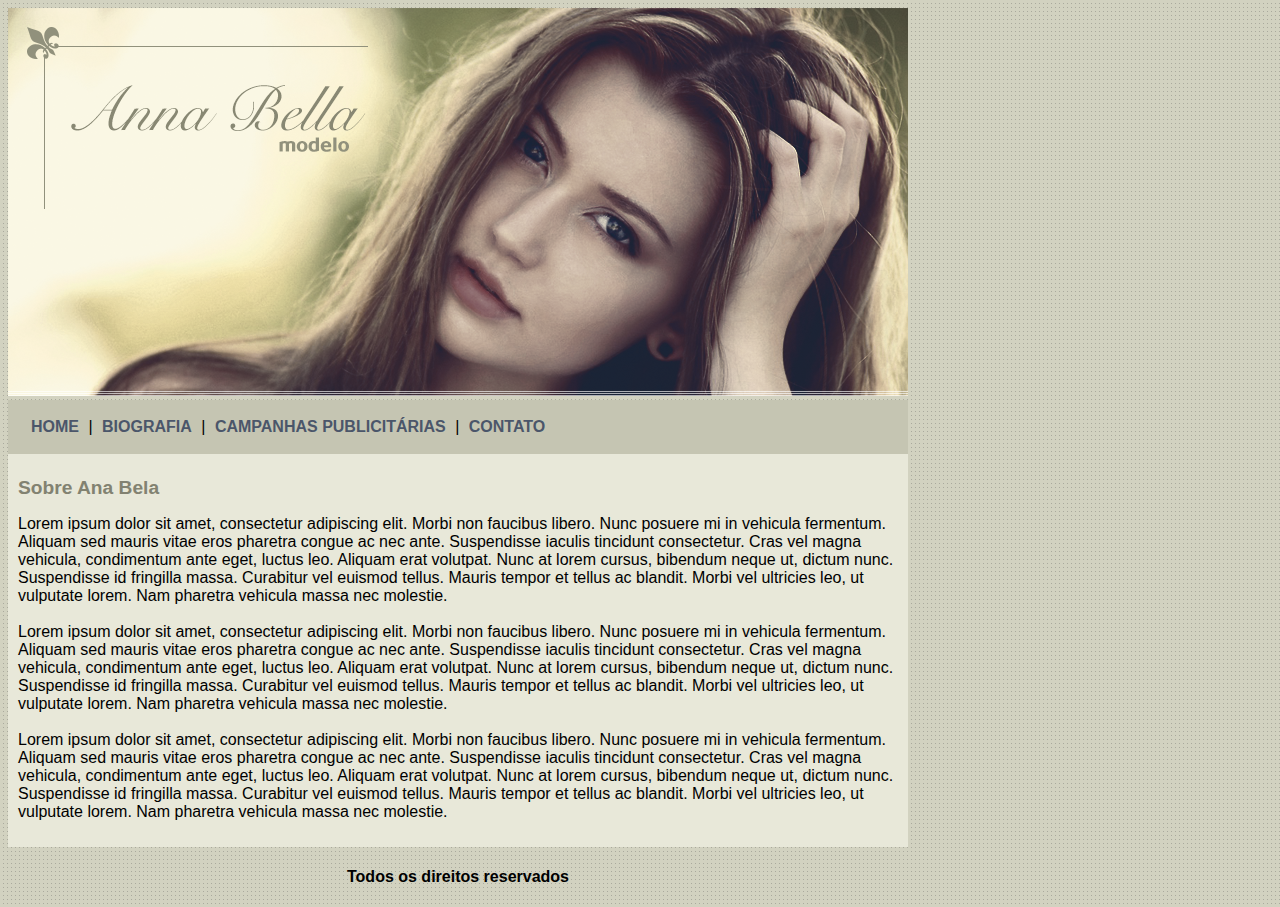
<file: Projeto2_AnaBela/index.html>
<!DOCTYPE html>
<html>
<head>
	<meta charset="utf-8">
	<title>Página principal</title>
	<link rel="stylesheet" type="text/css" href="estilos.css">
</head>

<body>
	
	<!--Minha div principal:-->
	<div id="principal">
		<img src="imagens/capa.png">

		<div id="menu">
			<a href="">HOME</a> | 
			<a href="biografia.html">BIOGRAFIA</a> |  
			<a href="campanhas_publicitarias.html">CAMPANHAS PUBLICITÁRIAS</a> | 
			<a href="contato.html">CONTATO</a> 
		</div>

		<div id="conteudo">
			<h1>Sobre Ana Bela</h1>

			<p>
				Lorem ipsum dolor sit amet, consectetur adipiscing elit. Morbi non faucibus libero. Nunc posuere mi in vehicula fermentum. Aliquam sed mauris vitae eros pharetra congue ac nec ante. Suspendisse iaculis tincidunt consectetur. Cras vel magna vehicula, condimentum ante eget, luctus leo. Aliquam erat volutpat. Nunc at lorem cursus, bibendum neque ut, dictum nunc. Suspendisse id fringilla massa. Curabitur vel euismod tellus. Mauris tempor et tellus ac blandit. Morbi vel ultricies leo, ut vulputate lorem. Nam pharetra vehicula massa nec molestie.

				<br><br>

				Lorem ipsum dolor sit amet, consectetur adipiscing elit. Morbi non faucibus libero. Nunc posuere mi in vehicula fermentum. Aliquam sed mauris vitae eros pharetra congue ac nec ante. Suspendisse iaculis tincidunt consectetur. Cras vel magna vehicula, condimentum ante eget, luctus leo. Aliquam erat volutpat. Nunc at lorem cursus, bibendum neque ut, dictum nunc. Suspendisse id fringilla massa. Curabitur vel euismod tellus. Mauris tempor et tellus ac blandit. Morbi vel ultricies leo, ut vulputate lorem. Nam pharetra vehicula massa nec molestie.

				<br><br>

				Lorem ipsum dolor sit amet, consectetur adipiscing elit. Morbi non faucibus libero. Nunc posuere mi in vehicula fermentum. Aliquam sed mauris vitae eros pharetra congue ac nec ante. Suspendisse iaculis tincidunt consectetur. Cras vel magna vehicula, condimentum ante eget, luctus leo. Aliquam erat volutpat. Nunc at lorem cursus, bibendum neque ut, dictum nunc. Suspendisse id fringilla massa. Curabitur vel euismod tellus. Mauris tempor et tellus ac blandit. Morbi vel ultricies leo, ut vulputate lorem. Nam pharetra vehicula massa nec molestie.
			</p>
		</div>

		<div>
			<h4 class="centralizar">Todos os direitos reservados</h4>
		</div>

	</div>

	

</body>
</html>
</file>
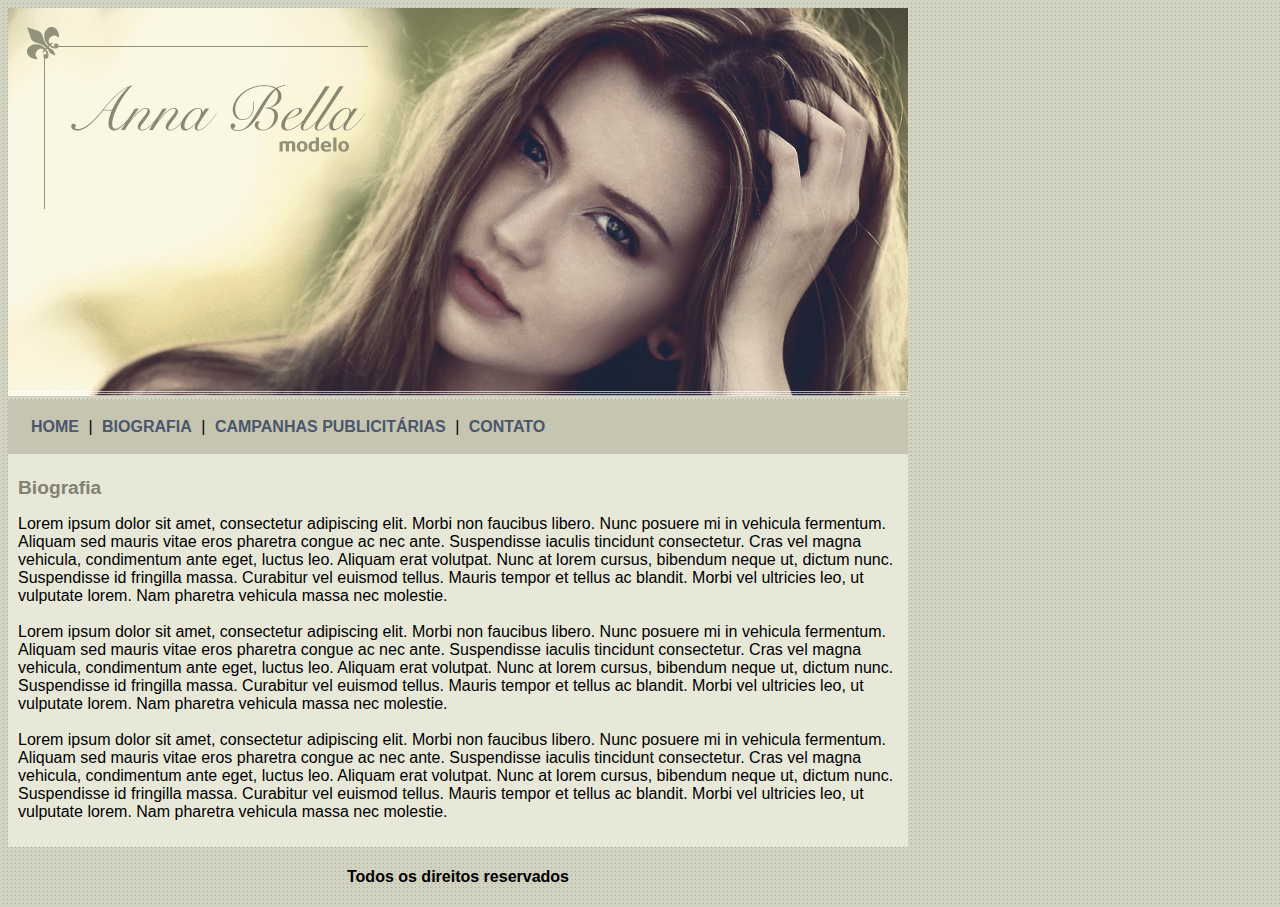
<file: Projeto2_AnaBela/biografia.html>
<!DOCTYPE html>
<html>
<head>
	<meta charset="utf-8">
	<title>Biografia</title>
	<link rel="stylesheet" type="text/css" href="estilos.css">
</head>

<body>
	
	<!--Minha div principal:-->
	<div id="principal">
		<img src="imagens/capa.png">

		<div id="menu">
			<a href="index.html">HOME</a> | 
			<a href="">BIOGRAFIA</a> |  
			<a href="campanhas_publicitarias.html">CAMPANHAS PUBLICITÁRIAS</a> | 
			<a href="contato.html">CONTATO</a> 
		</div>

		<div id="conteudo">
			<h1>Biografia</h1>

			<p>
				Lorem ipsum dolor sit amet, consectetur adipiscing elit. Morbi non faucibus libero. Nunc posuere mi in vehicula fermentum. Aliquam sed mauris vitae eros pharetra congue ac nec ante. Suspendisse iaculis tincidunt consectetur. Cras vel magna vehicula, condimentum ante eget, luctus leo. Aliquam erat volutpat. Nunc at lorem cursus, bibendum neque ut, dictum nunc. Suspendisse id fringilla massa. Curabitur vel euismod tellus. Mauris tempor et tellus ac blandit. Morbi vel ultricies leo, ut vulputate lorem. Nam pharetra vehicula massa nec molestie.

				<br><br>

				Lorem ipsum dolor sit amet, consectetur adipiscing elit. Morbi non faucibus libero. Nunc posuere mi in vehicula fermentum. Aliquam sed mauris vitae eros pharetra congue ac nec ante. Suspendisse iaculis tincidunt consectetur. Cras vel magna vehicula, condimentum ante eget, luctus leo. Aliquam erat volutpat. Nunc at lorem cursus, bibendum neque ut, dictum nunc. Suspendisse id fringilla massa. Curabitur vel euismod tellus. Mauris tempor et tellus ac blandit. Morbi vel ultricies leo, ut vulputate lorem. Nam pharetra vehicula massa nec molestie.

				<br><br>

				Lorem ipsum dolor sit amet, consectetur adipiscing elit. Morbi non faucibus libero. Nunc posuere mi in vehicula fermentum. Aliquam sed mauris vitae eros pharetra congue ac nec ante. Suspendisse iaculis tincidunt consectetur. Cras vel magna vehicula, condimentum ante eget, luctus leo. Aliquam erat volutpat. Nunc at lorem cursus, bibendum neque ut, dictum nunc. Suspendisse id fringilla massa. Curabitur vel euismod tellus. Mauris tempor et tellus ac blandit. Morbi vel ultricies leo, ut vulputate lorem. Nam pharetra vehicula massa nec molestie.
			</p>
		</div>

		<div>
			<h4 class="centralizar">Todos os direitos reservados</h4>
		</div>

	</div>

	

</body>
</html>
</file>
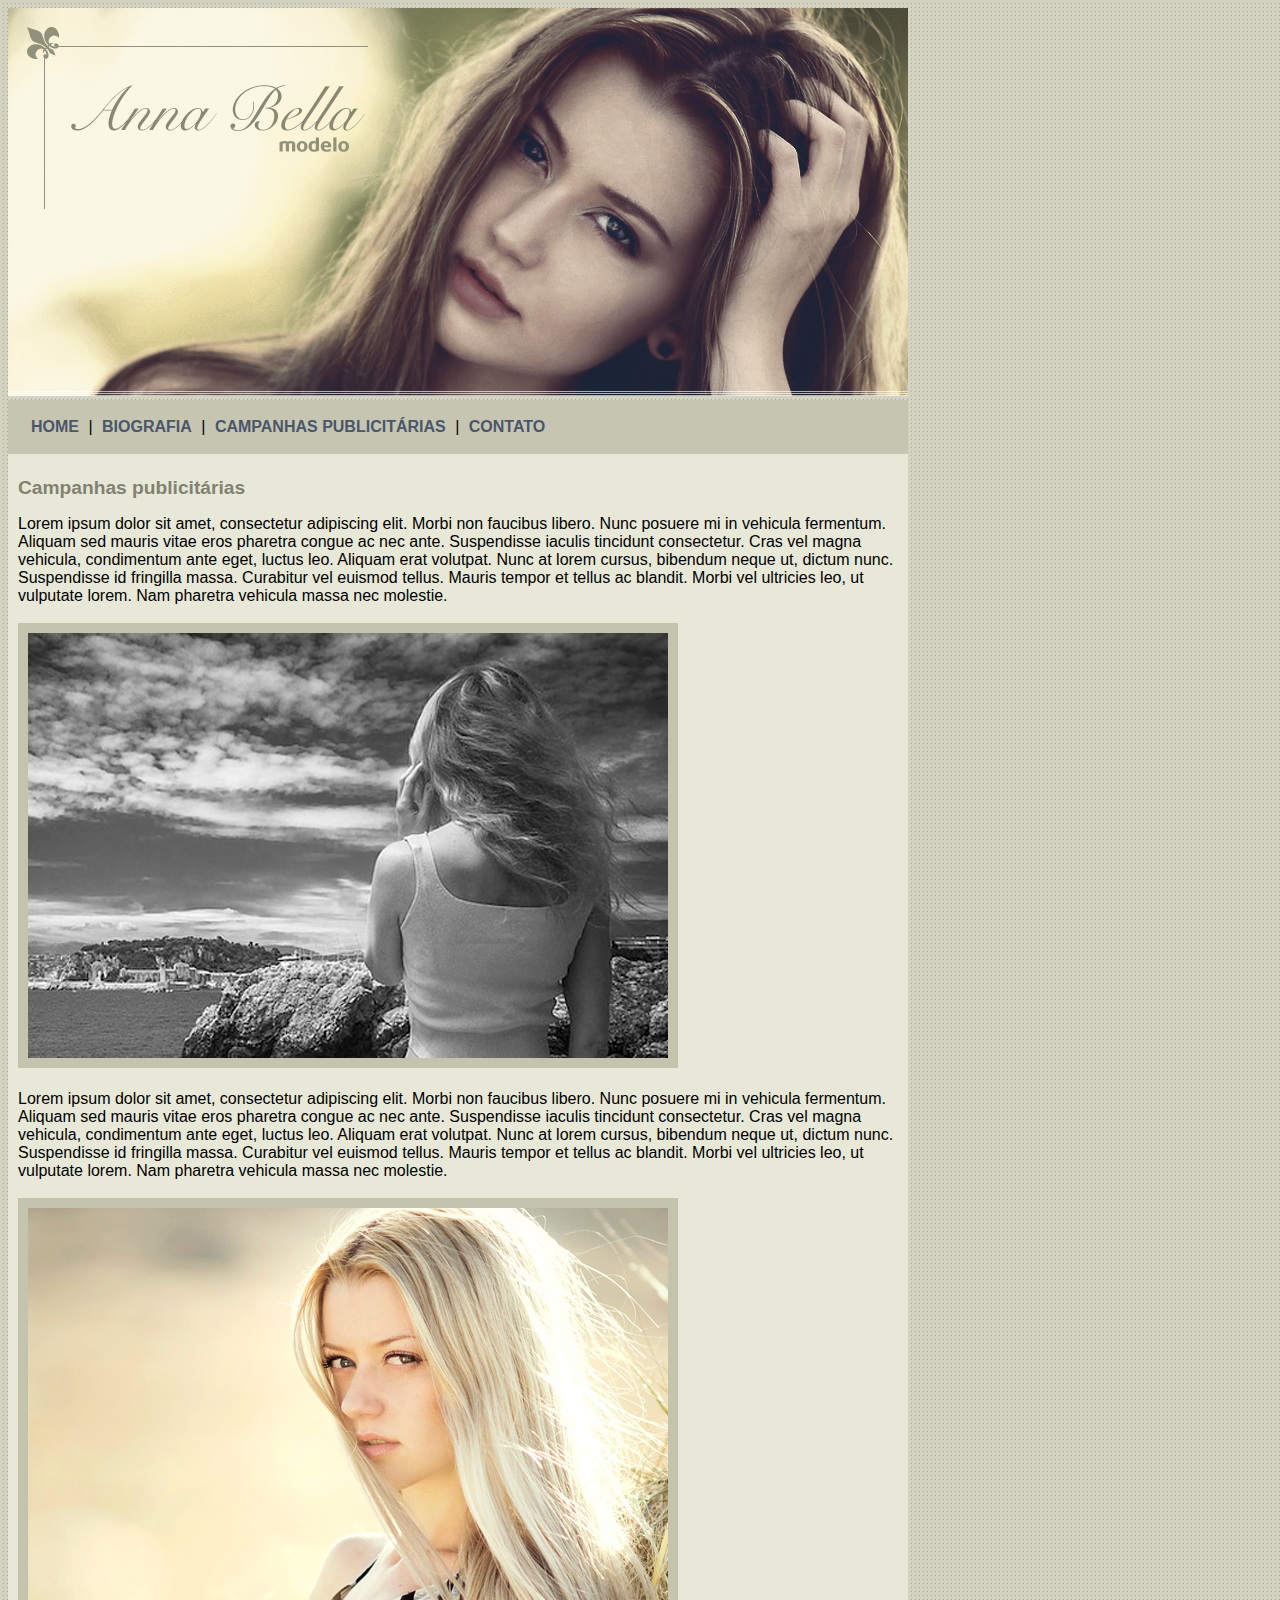
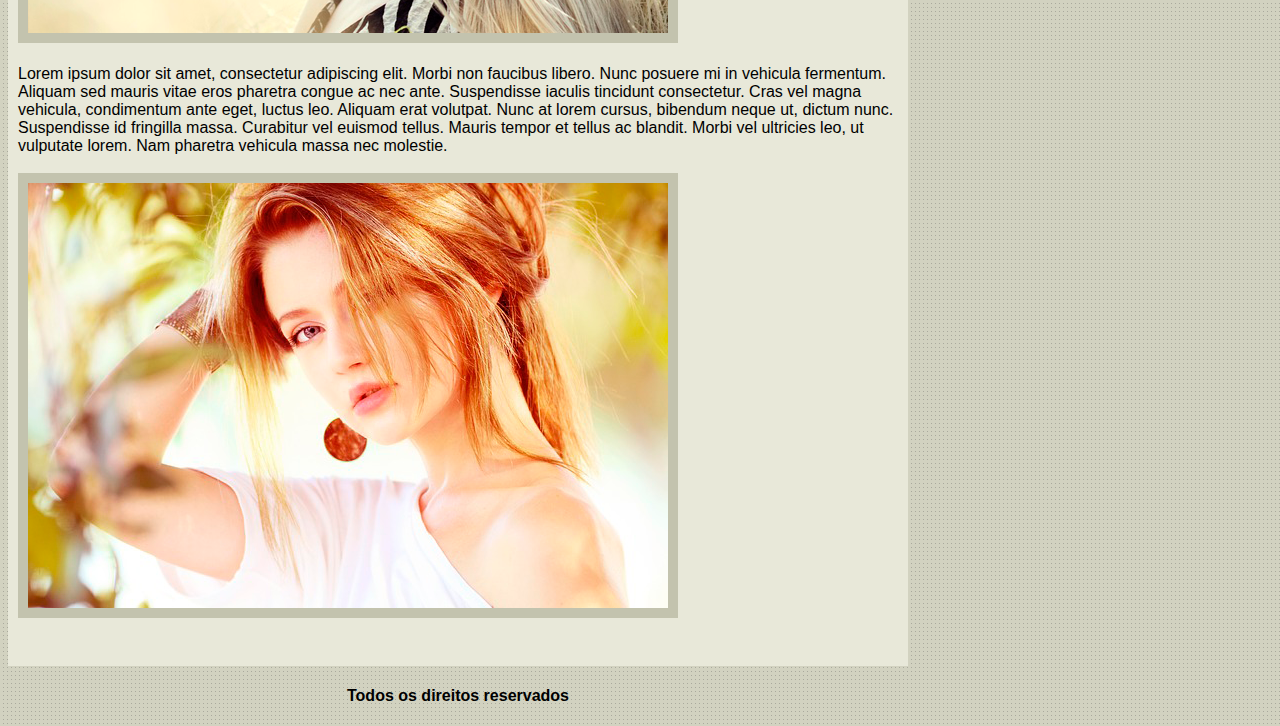
<file: Projeto2_AnaBela/campanhas_publicitarias.html>
<!DOCTYPE html>
<html>
<head>
	<meta charset="utf-8">
	<title>Campanhas Publicitárias</title>
	<link rel="stylesheet" type="text/css" href="estilos.css">
</head>

<body>
	
	<!--Minha div principal:-->
	<div id="principal">
		<img src="imagens/capa.png">

		<div id="menu">
			<a href="index.html">HOME</a> | 
			<a href="biografia.html">BIOGRAFIA</a> |  
			<a href="">CAMPANHAS PUBLICITÁRIAS</a> | 
			<a href="contato.html">CONTATO</a> 
		</div>

		<div id="conteudo">
			<h1>Campanhas publicitárias</h1>

			<p>
				Lorem ipsum dolor sit amet, consectetur adipiscing elit. Morbi non faucibus libero. Nunc posuere mi in vehicula fermentum. Aliquam sed mauris vitae eros pharetra congue ac nec ante. Suspendisse iaculis tincidunt consectetur. Cras vel magna vehicula, condimentum ante eget, luctus leo. Aliquam erat volutpat. Nunc at lorem cursus, bibendum neque ut, dictum nunc. Suspendisse id fringilla massa. Curabitur vel euismod tellus. Mauris tempor et tellus ac blandit. Morbi vel ultricies leo, ut vulputate lorem. Nam pharetra vehicula massa nec molestie.

				<br><br>
				<img src="imagens/foto1.png" class="img_campanha">
				<br><br>

				Lorem ipsum dolor sit amet, consectetur adipiscing elit. Morbi non faucibus libero. Nunc posuere mi in vehicula fermentum. Aliquam sed mauris vitae eros pharetra congue ac nec ante. Suspendisse iaculis tincidunt consectetur. Cras vel magna vehicula, condimentum ante eget, luctus leo. Aliquam erat volutpat. Nunc at lorem cursus, bibendum neque ut, dictum nunc. Suspendisse id fringilla massa. Curabitur vel euismod tellus. Mauris tempor et tellus ac blandit. Morbi vel ultricies leo, ut vulputate lorem. Nam pharetra vehicula massa nec molestie.

				<br><br>
				<img src="imagens/foto2.png" class="img_campanha">
				<br><br>

				Lorem ipsum dolor sit amet, consectetur adipiscing elit. Morbi non faucibus libero. Nunc posuere mi in vehicula fermentum. Aliquam sed mauris vitae eros pharetra congue ac nec ante. Suspendisse iaculis tincidunt consectetur. Cras vel magna vehicula, condimentum ante eget, luctus leo. Aliquam erat volutpat. Nunc at lorem cursus, bibendum neque ut, dictum nunc. Suspendisse id fringilla massa. Curabitur vel euismod tellus. Mauris tempor et tellus ac blandit. Morbi vel ultricies leo, ut vulputate lorem. Nam pharetra vehicula massa nec molestie.

				<br><br>
				<img src="imagens/foto3.png" class="img_campanha">
				<br><br>

			</p>
		</div>

		<div>
			<h4 class="centralizar">Todos os direitos reservados</h4>
		</div>

	</div>

	

</body>
</html>
</file>
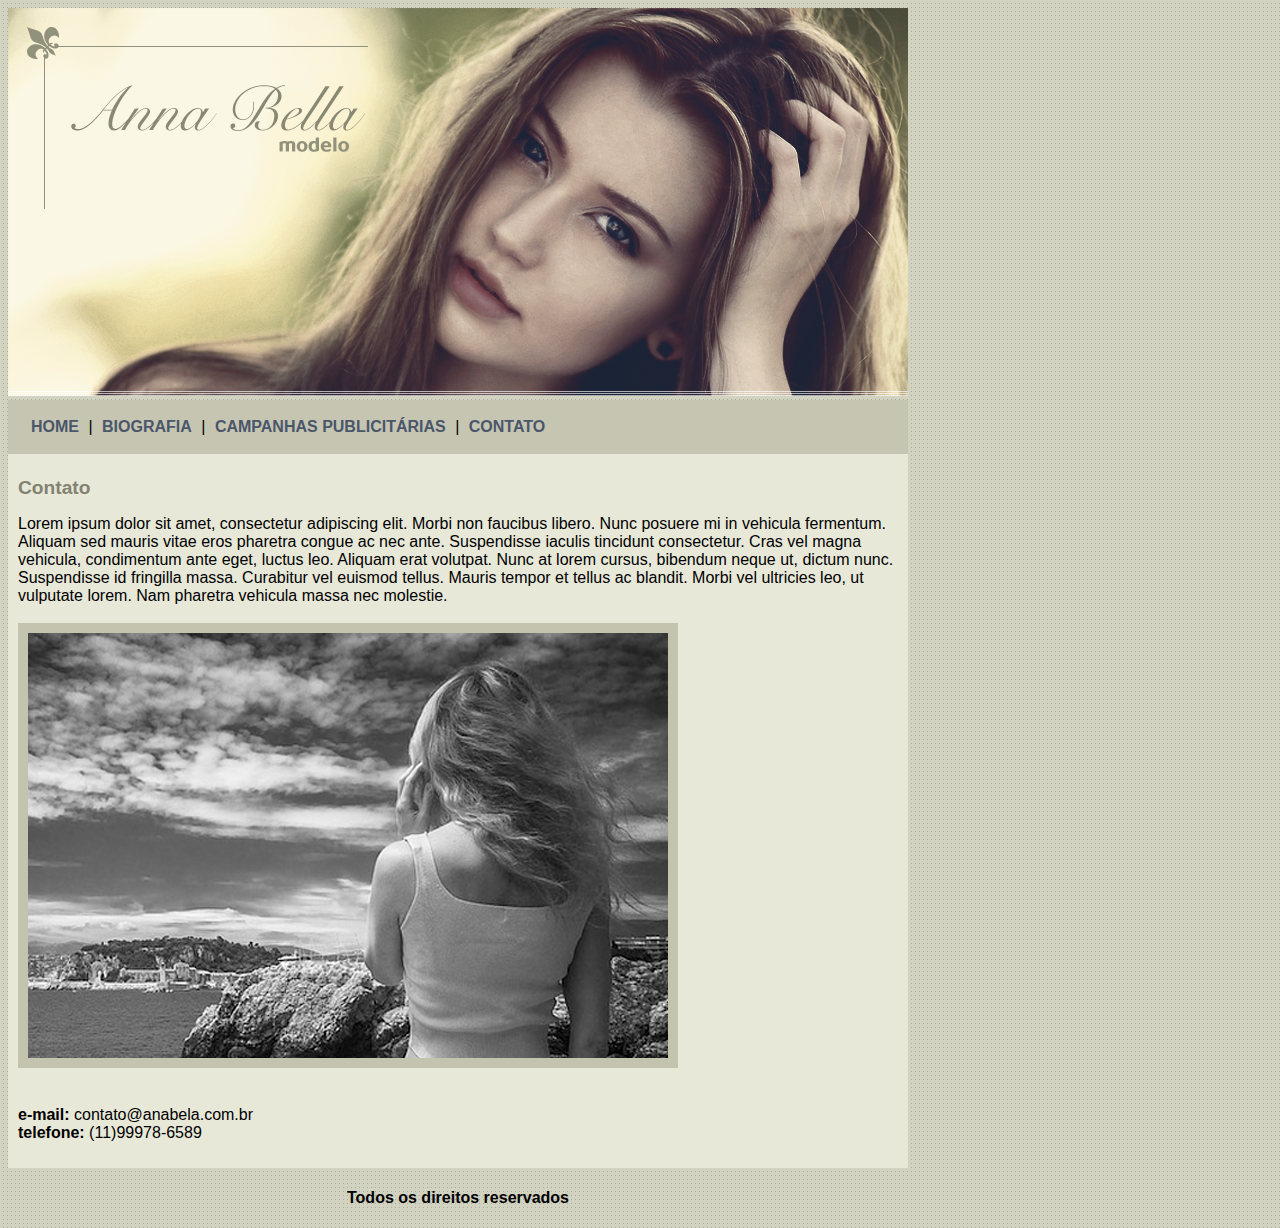
<file: Projeto2_AnaBela/contato.html>
<!DOCTYPE html>
<html>
<head>
	<meta charset="utf-8">
	<title>Contato</title>
	<link rel="stylesheet" type="text/css" href="estilos.css">
</head>

<body>
	
	<!--Minha div principal:-->
	<div id="principal">
		<img src="imagens/capa.png">

		<div id="menu">
			<a href="index.html">HOME</a> | 
			<a href="biografia.html">BIOGRAFIA</a> |  
			<a href="campanhas_publicitarias.html">CAMPANHAS PUBLICITÁRIAS</a> | 
			<a href="">CONTATO</a> 
		</div>

		<div id="conteudo">
			<h1>Contato</h1>

			<p>
				Lorem ipsum dolor sit amet, consectetur adipiscing elit. Morbi non faucibus libero. Nunc posuere mi in vehicula fermentum. Aliquam sed mauris vitae eros pharetra congue ac nec ante. Suspendisse iaculis tincidunt consectetur. Cras vel magna vehicula, condimentum ante eget, luctus leo. Aliquam erat volutpat. Nunc at lorem cursus, bibendum neque ut, dictum nunc. Suspendisse id fringilla massa. Curabitur vel euismod tellus. Mauris tempor et tellus ac blandit. Morbi vel ultricies leo, ut vulputate lorem. Nam pharetra vehicula massa nec molestie.

				<br><br>
				<img src="imagens/foto1.png" class="img_campanha">
				<br><br>

				<div>
					<strong>e-mail:</strong> contato@anabela.com.br <br>
					<strong>telefone:</strong> (11)99978-6589
				</div>
			</p>

		</div>

		<div>
			<h4 class="centralizar">Todos os direitos reservados</h4>
		</div>

	</div>

	

</body>
</html>
</file>
<file: Projeto2_AnaBela/estilos.css>
body{
	/*Define por padrão: 1º a cor; 2º a imagem. Se a imagem
	não for carregada, tem a cor de fundo.*/
	background: #d2d2c1 url('imagens/fundo.png');
	font:16px Arial, Helvetica, sans-serif;
}

#principal{
	width: 900px;
}

#menu{
	background: #c5c5b2;
	padding: 18px;
}

#conteudo{
	background: #e8e8d9;
	padding: 10px;
}

a{
	color: #4b566a;
	text-decoration: none;
	font-weight: bold;
	padding: 5px;
}

.centralizar{
	text-align: center;
}

.img_campanha{
	border: 10px solid #c3c3ae;
}

h1{
	color: #828271;
	font-size: 1.2em;
}
</file>
